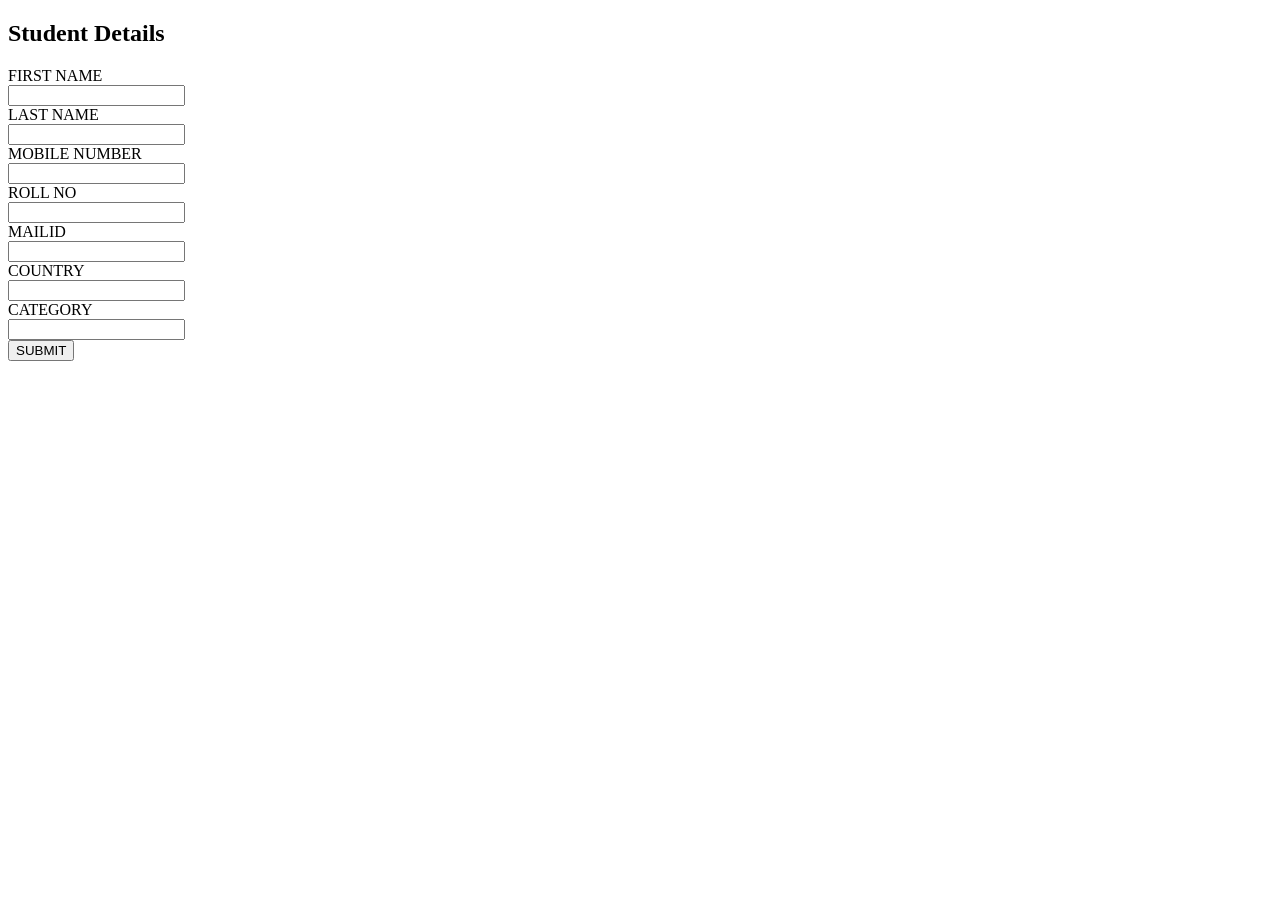
<file: form.html>
<!DOCTYPE html>
<html lang="en">
  <head>
    <title>STUDENT REGISTRATION FORM</title>
    <meta charset="UTF-8" />
    <meta http-equiv="X-UA-Compatible" content="IE=edge" />
    <meta name="viewport" content="width=device-width, initial-scale=1.0" />  
  </head>
  <body>
    <h2>Student Details</h2>
    <form id="studentForm">
      <label>FIRST NAME</label></br>
      <input type="text" id="firstName" class="form-control" required /></br>

      <label>LAST NAME</label></br>
      <input type="text" id="lastName" class="form-control" required /></br>

      <label>MOBILE NUMBER</label></br>
      <input type="text" id="Mobno" class="form-control" required /></br>

      <label>ROLL NO</label></br>
      <input type="text" id="rollno" class="form-control" required /></br>

      <label>MAILID</label></br>
      <input type="text" id="mailid" class="form-control" required /></br>

      <label>COUNTRY</label></br>
      <input type="text" id="country" class="form-control" required /></br>

      <label>CATEGORY</label></br>
      <input type="text" id="category" class="form-control" required /></br>

      <button class="btn btn-primary btn-lg" id="btnAddStudent" type="button">
        SUBMIT
      </button>
    </form>

    <script src="https://ajax.googleapis.com/ajax/libs/jquery/3.6.3/jquery.min.js"></script>
    <script src="myscript.js"></script>
  </body>
</html>
</file>
